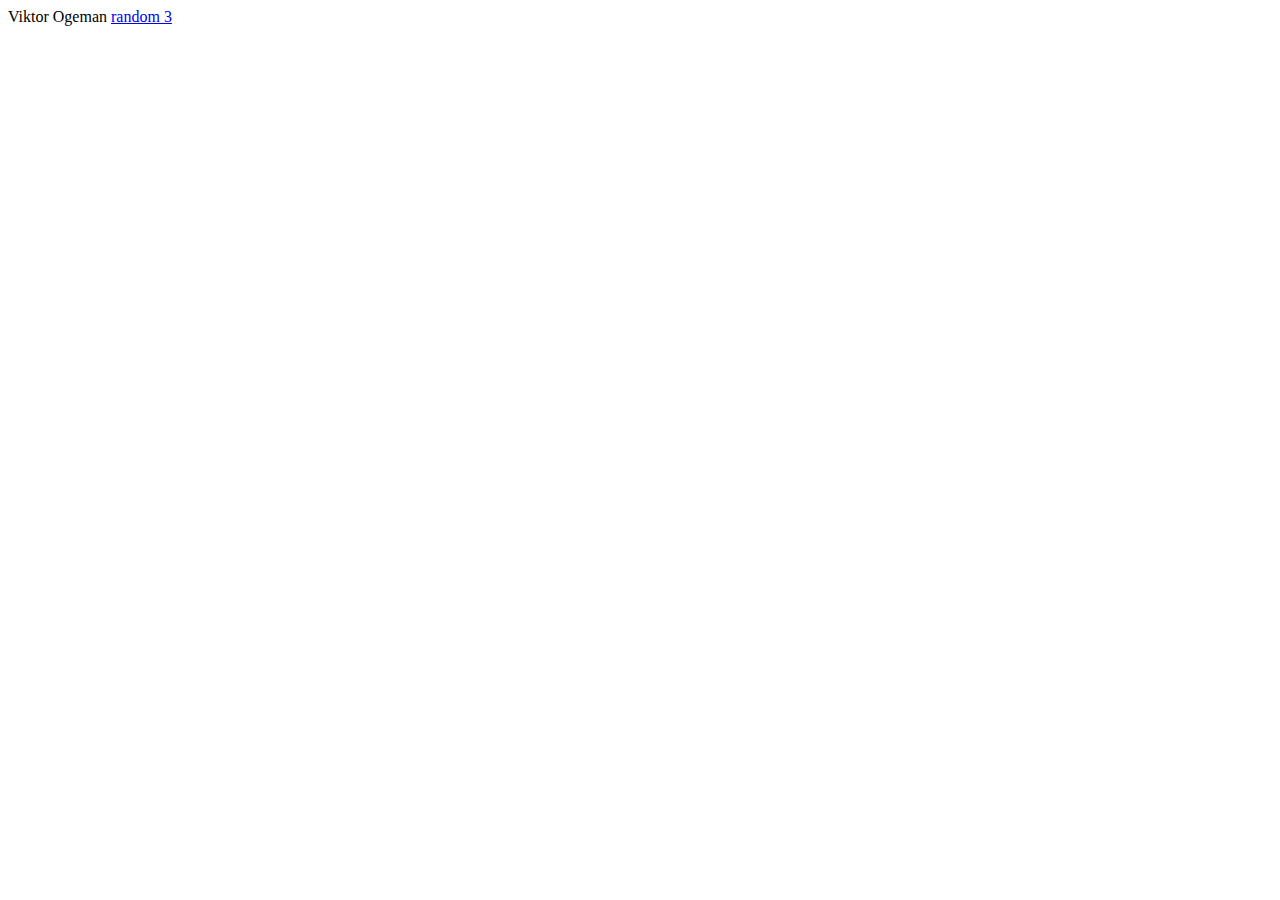
<file: index.html>
<!DOCTYPE html>
<html>
<head>
<meta http-equiv="Content-Type" content="text/html; charset=utf-8"/>
<meta name="go-import" content="ogeman.com git https://github.com/vron/ogeman.com">
</head>
<body>
Viktor Ogeman
  <a href="exp://192.168.2.125:19000/--/linking/associate?code=a828a8cd-974c-4b8d-9704-c9efc983b46d">random 3</a>
</body>
</file>
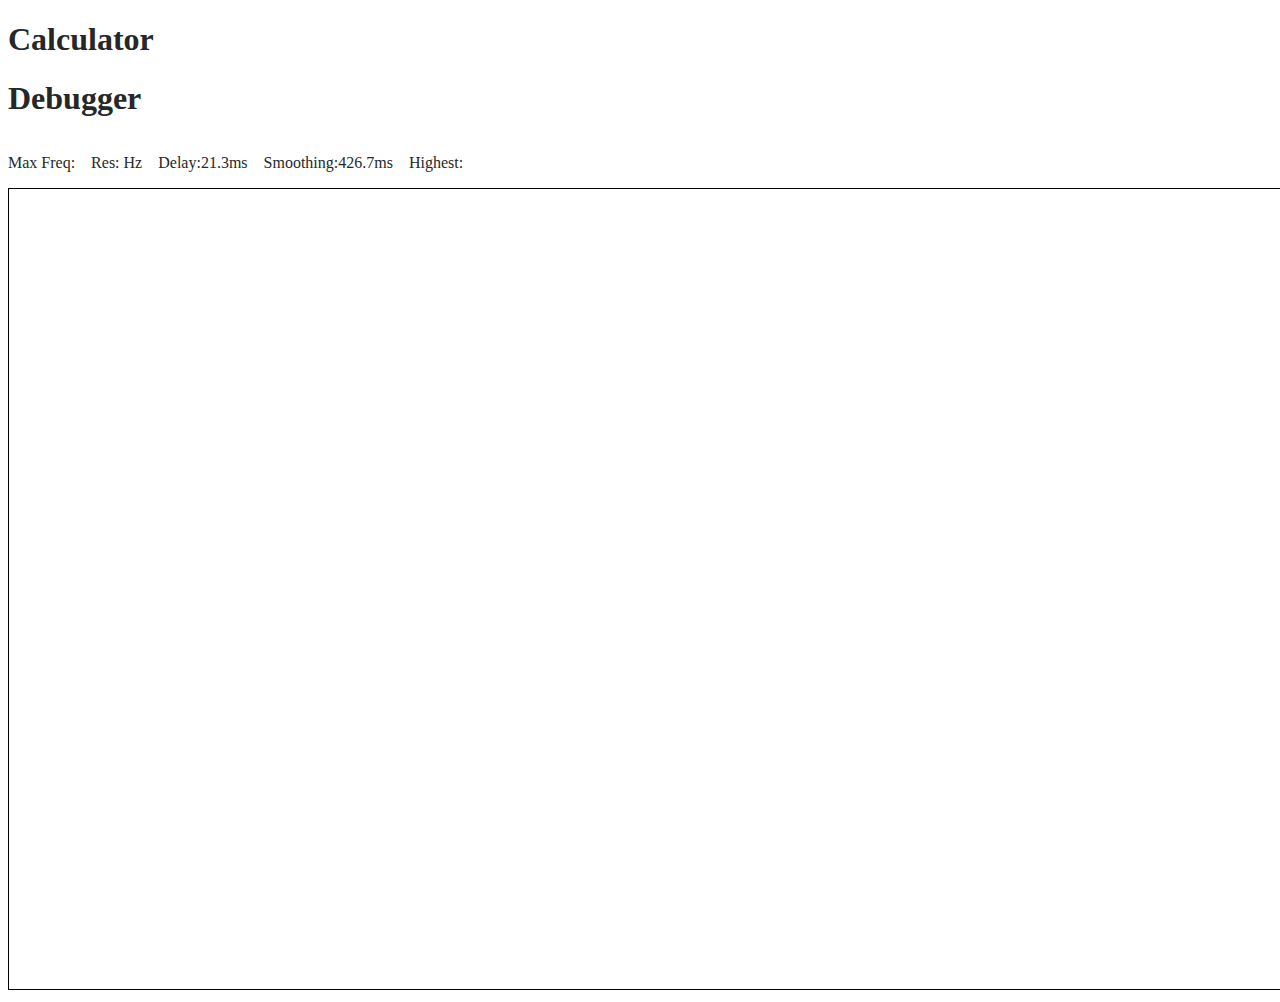
<file: gtune/index.html>
<!DOCTYPE html>
<html lang="en">
<head>
    <meta charset="UTF-8">
    <title>Gtune</title>
<link href="style.css" rel="stylesheet"></head>
<body>
    <div id="root"></div>
<script type="text/javascript" src="bundle.js"></script></body>
</html>
</file>
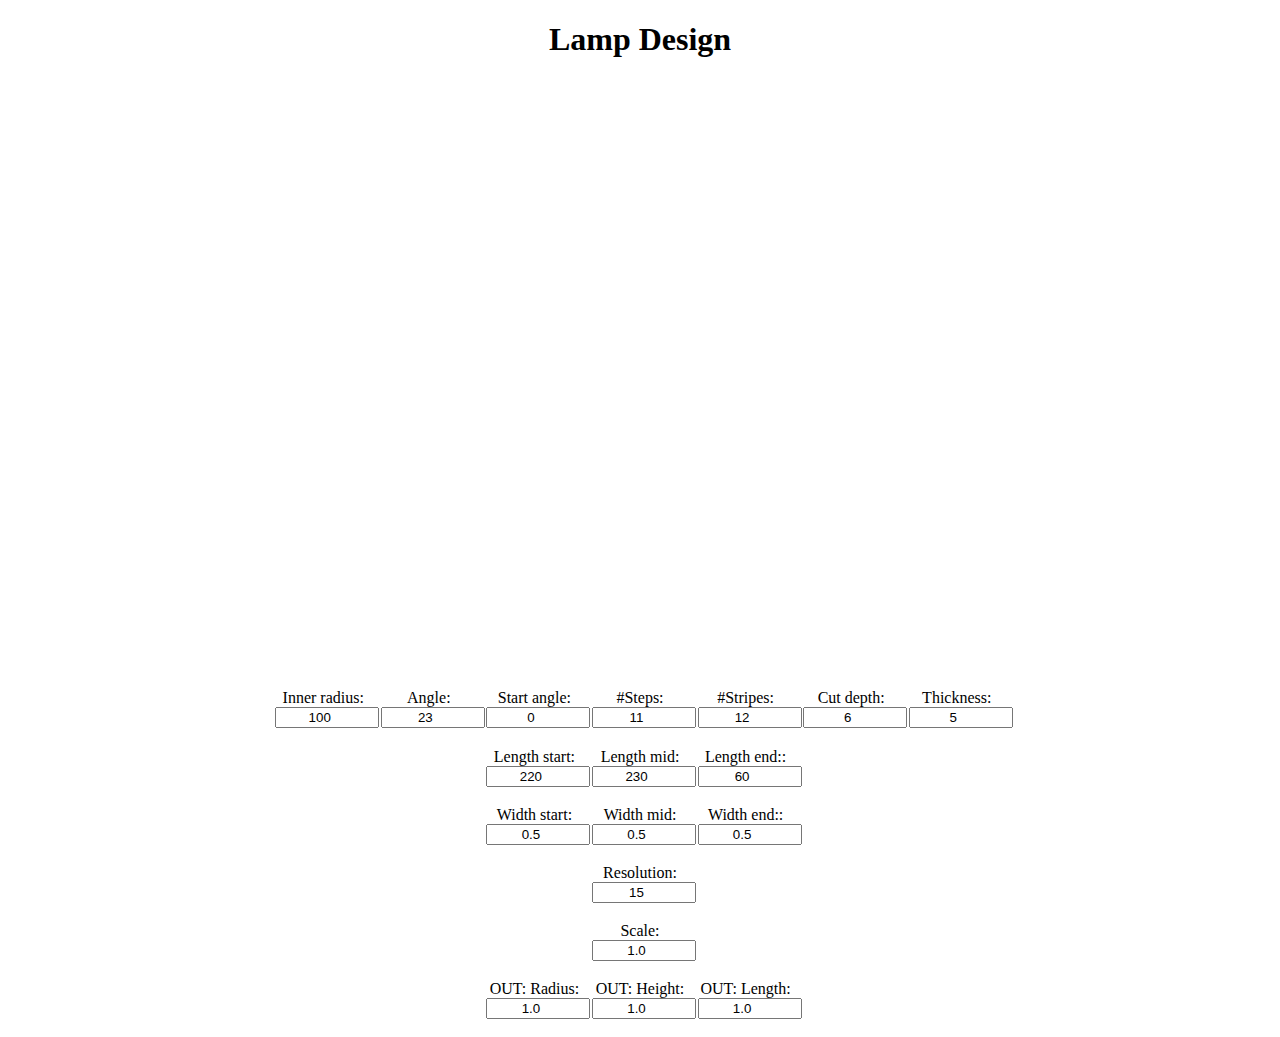
<file: lamp/index.html>
<!DOCTYPE html>
<html>
    <head>
        <title>Lamp test</title>
        <script src="three.min.js"></script>
        <script src="http://threejs.org/examples/js/controls/OrbitControls.js"></script>
        <script src="lampjs.js"></script>
        <script src="lampel.js"></script>
        <style>
            #drawing {
                margin-left: auto;
                margin-right: auto;
                position: relative;
                width: 95%;
                height: 600px;
            }
            .row {
                padding: 0.3em 5%;
                display: flex;
                justify-content: center;
                flex-wrap: wrap;
            }
            .row > span {
                text-align: center;
                margin: 0.3em;
                width: 6rem;
            }
            .row > span > input {
                width: 6rem;
                text-align: center;
            }
        </style>
    </head>
    <body> 
        <center><h1>Lamp Design</h1></center>
        <div id="drawing"></div>
        <form class="config">
            <div class="row">
                <span>Inner radius: <input id="r"  type="number" value="100" onchange="change()"></span>
                <span>Angle:        <input id="a"  type="number" value="23" onchange="change()"></span>
                <span>Start angle:  <input id="sa" type="number" value="0" onchange="change()"></span>
                <span>#Steps:       <input id="no" type="number" value="11" onchange="change()"></span>
                <span>#Stripes:     <input id="st" type="number" value="12" onchange="change()"></span>
                <span>Cut depth:    <input id="c"  type="number" value="6" onchange="change()"></span>
                <span>Thickness:    <input id="t"  type="number" value="5" onchange="change()"></span>
            </div>
            <div class="row">
                <span>Length start: <input id="l1" type="number" value="220" onchange="change()"></span>
                <span>Length mid:   <input id="l2" type="number" value="230" onchange="change()"></span>
                <span>Length end::  <input id="l3" type="number" value="60" onchange="change()"></span>
            </div>
            <div class="row">
                <span>Width start:  <input id="w1" type="number" value="0.5" onchange="change()"></span>
                <span>Width mid:    <input id="w2" type="number" value="0.5" onchange="change()"></span>
                <span>Width end::   <input id="w3" type="number" value="0.5" onchange="change()"></span>
            </div>
            <div class="row">
                <span>Resolution:  <input id="res" type="number" value="15" onchange="change()"></span>
            </div>
            <div class="row">
                <span>Scale:  <input id="sc" type="number" value="1.0" onchange="change()"></span>
            </div>
            <div class="row">
                <span>OUT: Radius:  <input id="or" type="number" value="1.0"></span>
                <span>OUT: Height:  <input id="oh" type="number" value="1.0"></span>
                <span>OUT: Length:  <input id="ol" type="number" value="1.0"></span>
            </div>
        </form>
        <script>
            function getQueryParams(qs) {
                qs = qs.split('+').join(' ');
                var params = {},
                    tokens,
                    re = /[?&]?([^=]+)=([^&]*)/g;

                while (tokens = re.exec(qs)) {
                    params[decodeURIComponent(tokens[1])] = decodeURIComponent(tokens[2]);
                }

                return params;
            }

            // Set the form on load
            function s(id, v) {
                return document.getElementById(id).value = v
            }
            var sset = s
            var query = getQueryParams(document.location.search);
            if(query.desc) {
                let dd = JSON.parse(query.desc)
                console.log("go query START", dd);

                s("r", dd.radius)
                s("sa", dd.startAlpha)
                s("a", dd.dAlpha)
                s("no", dd.noSteps)
                s("c", dd.cDepth)
                s("st", dd.noStripes)
                s("t", dd.t)
                s("l1",dd.ls[0])
                s("l2",dd.ls[1])
                s("l3",dd.ls[2])
                s("w1",dd.wr[0])
                s("w2",dd.wr[1])
                s("w3",dd.wr[2])

                s("res", dd.res)
                s("sc", dd.sc)
            }
            var dwg
            function g(id) {
                return document.getElementById(id).value*1
            }
            function gc() {
                let conf = {
                    radius: g("r"),
                    startAlpha: g("sa"),
                    dAlpha: g("a"),
                    noSteps: g("no"),
                    cDepth: g("c"),
                    noStripes: g("st"),
                    t: g("t"),
                    ls: [g("l1"),g("l2"),g("l3")],
                    wr: [g("w1"),g("w2"),g("w3")],
                    res: g("res"),
                    sc: g("sc"),
                }
                return conf
            }
            function change() {
                let gg = gc()
                console.log("pushing")
                window.history.pushState({state:Math.random()},"", "/lamp/?desc=" + encodeURI(JSON.stringify(gg)));
                let g = lampjs.GenerateMesh(gg)
                console.log("got g", g)
                sset("oh", g.Height)
                sset("or", g.Radius)
                sset("ol", g.Length)
                dwg.setGeometry(g)
            }
            dwg = lampel(
                window,
                window.lampjs,
                document.getElementById("drawing"),
                gc(),
            );
            // Call this any time we want to change the geometry to something else
            change()
        </script>
    </body>
</html>
</file>
<file: gtune/style.css>
.debugger div.info{display:flex}.debugger div.info p{margin-right:1em}body{color:#262828}
/*# sourceMappingURL=style.css.map*/
</file>
